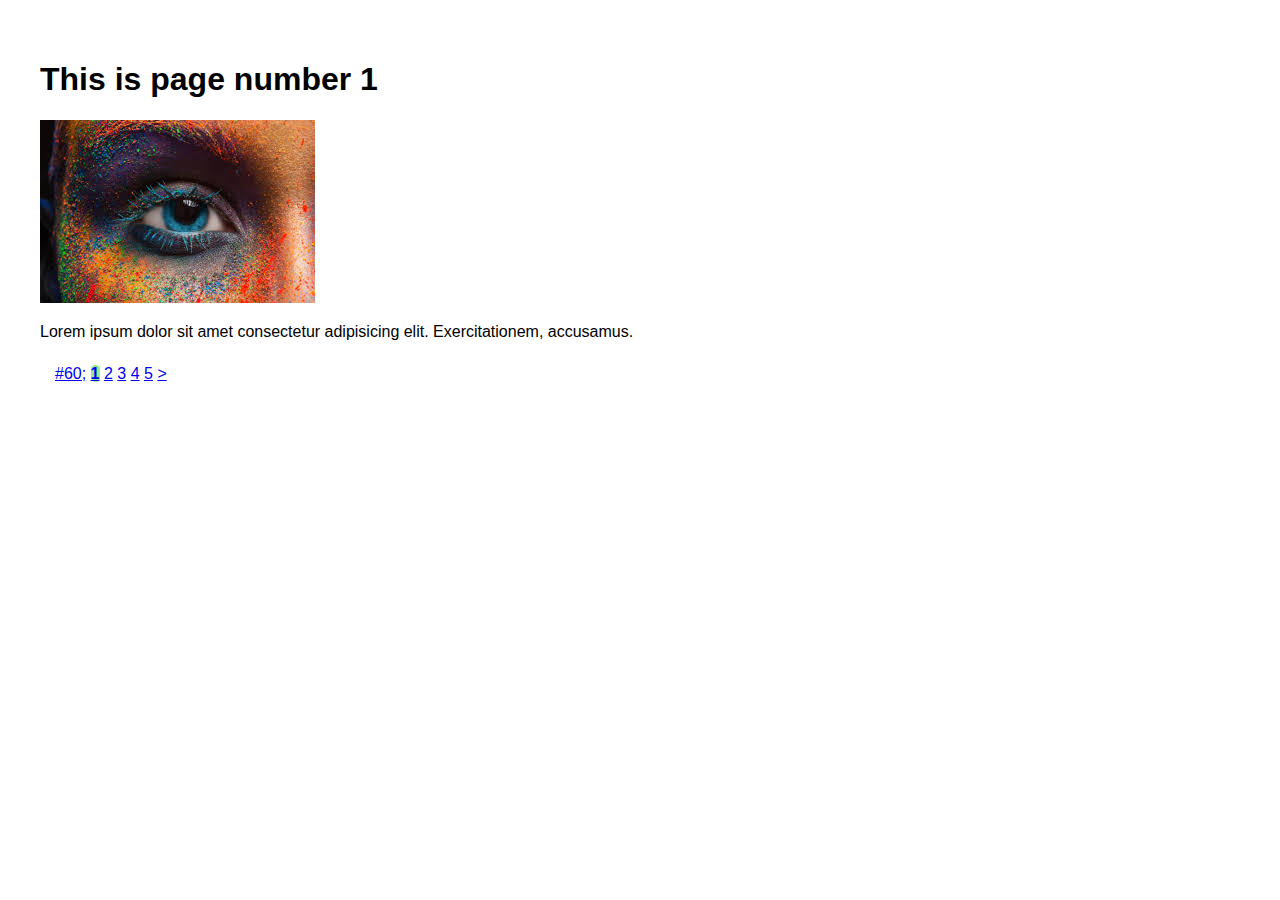
<file: index.html>
<!DOCTYPE html>
<html lang="en">
<head>
    <meta charset="UTF-8">
    <meta name="viewport" content="width=device-width, initial-scale=1.0">
    <link rel="stylesheet" href="style.css">
    <title>Web Design 17</title>
</head>
<body>
    <h1>This is page number 1</h1>
    <img src="img/img1.jpeg">
    <p>Lorem ipsum dolor sit amet consectetur adipisicing elit. Exercitationem, accusamus.</p>
    
    <div class="pagination">
        <a href="#">#60;</a>
        <a href="index.html" class="active">1</a>
        <a href="page2.html">2</a>
        <a href="page3.html">3</a>
        <a href="page4.html">4</a>
        <a href="page5.html">5</a>
        <a href="page2.html">&#62;</a>
    </div>
</body>
</html>
</file>
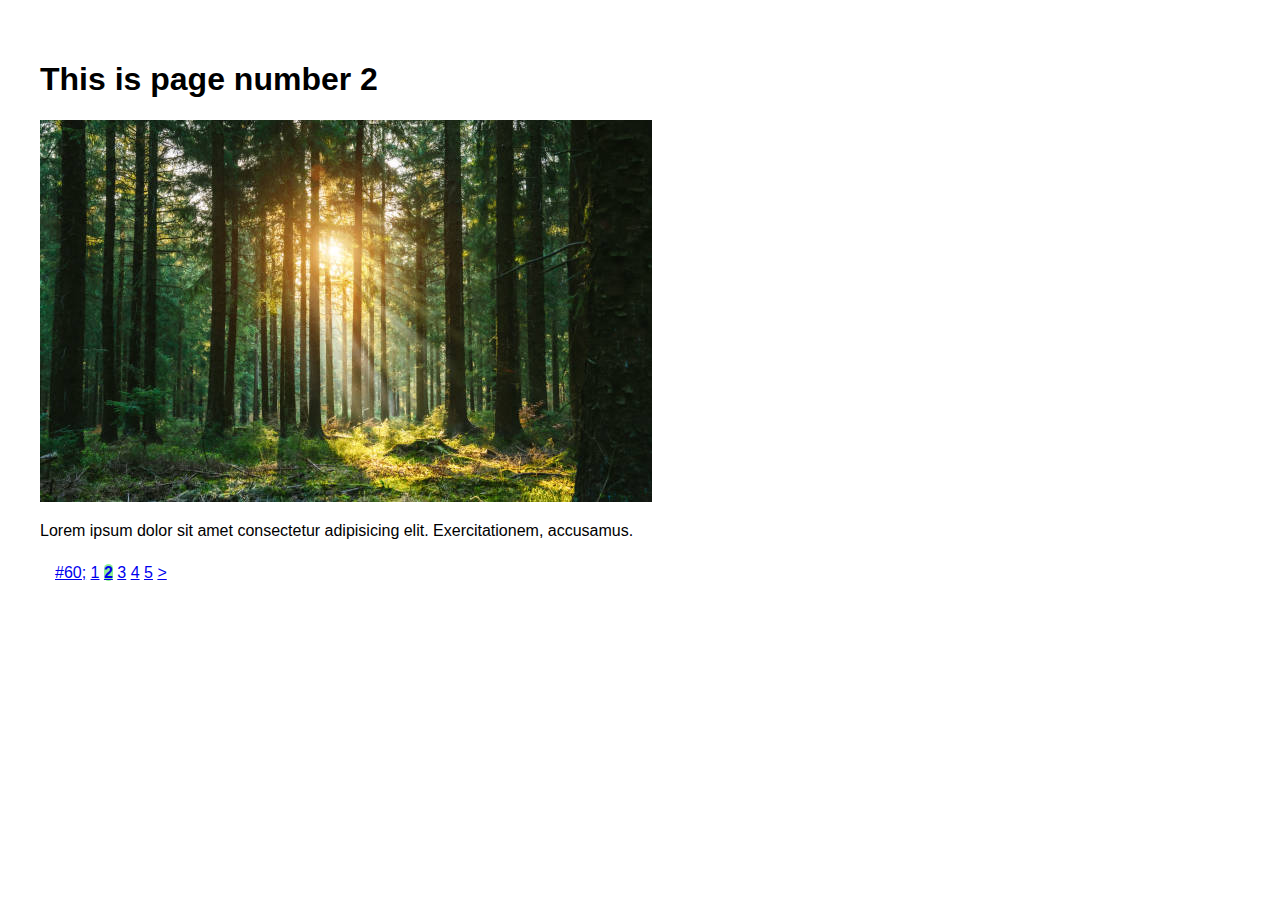
<file: page2.html>
<!DOCTYPE html>
<html lang="en">
<head>
    <meta charset="UTF-8">
    <meta name="viewport" content="width=device-width, initial-scale=1.0">
    <link rel="stylesheet" href="style.css">
    <title>Web Design 17</title>
</head>
<body>
    <h1>This is page number 2</h1>
    <img src="img/img2.jpg">
    <p>Lorem ipsum dolor sit amet consectetur adipisicing elit. Exercitationem, accusamus.</p>
    
    <div class="pagination">
        <a href="index.html">#60;</a>
        <a href="index.html">1</a>
        <a href="page2.html" class="active">2</a>
        <a href="page3.html">3</a>
        <a href="page4.html">4</a>
        <a href="page5.html">5</a>
        <a href="page3.html">&#62;</a>
    </div>
</body>
</html>
</file>
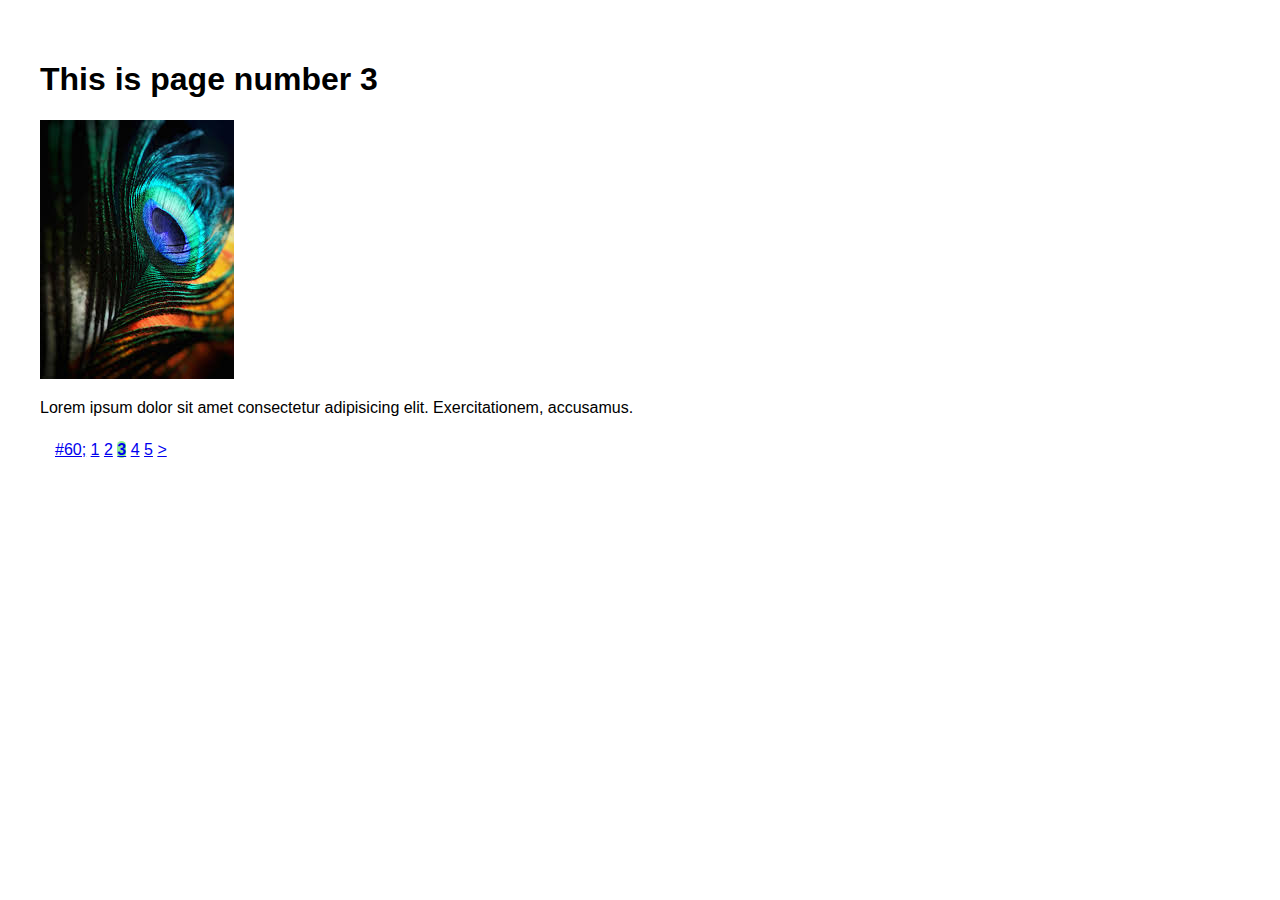
<file: page3.html>
<!DOCTYPE html>
<html lang="en">
<head>
    <meta charset="UTF-8">
    <meta name="viewport" content="width=device-width, initial-scale=1.0">
    <link rel="stylesheet" href="style.css">
    <title>Web Design 17</title>
</head>
<body>
    <h1>This is page number 3</h1>
    <img src="img/img3.jpeg">
    <p>Lorem ipsum dolor sit amet consectetur adipisicing elit. Exercitationem, accusamus.</p>
    
    <div class="pagination">
        <a href="page2.html">#60;</a>
        <a href="index.html">1</a>
        <a href="page2.html">2</a>
        <a href="page3.html" class="active">3</a>
        <a href="page4.html">4</a>
        <a href="page5.html">5</a>
        <a href="page4.html">&#62;</a>
    </div>
</body>
</html>
</file>
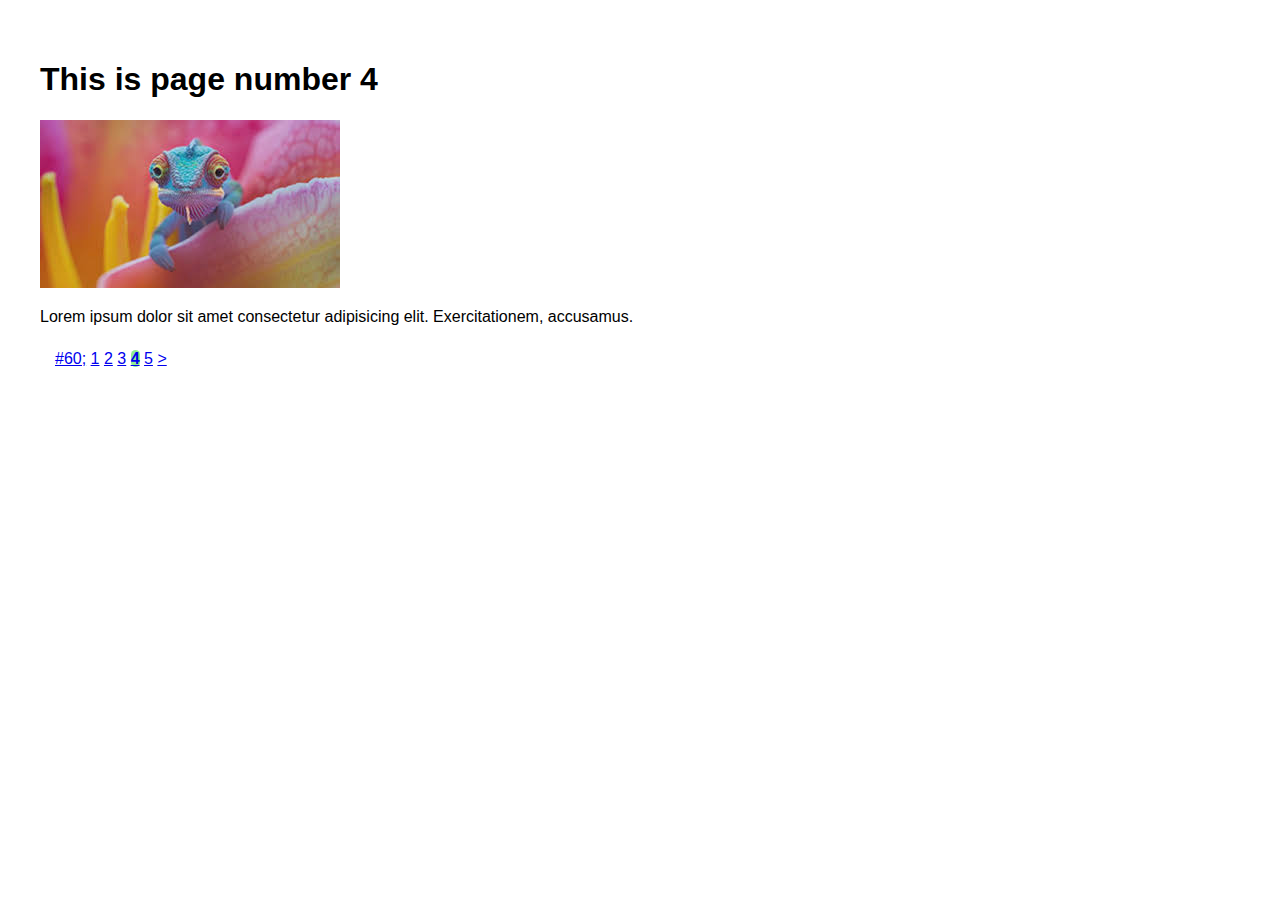
<file: page4.html>
<!DOCTYPE html>
<html lang="en">
<head>
    <meta charset="UTF-8">
    <meta name="viewport" content="width=device-width, initial-scale=1.0">
    <link rel="stylesheet" href="style.css">
    <title>Web Design 17</title>
</head>
<body>
    <h1>This is page number 4</h1>
    <img src="img/img4.jpeg">
    <p>Lorem ipsum dolor sit amet consectetur adipisicing elit. Exercitationem, accusamus.</p>
    
    <div class="pagination">
        <a href="page3.html">#60;</a>
        <a href="index.html">1</a>
        <a href="page2.html">2</a>
        <a href="page3.html">3</a>
        <a href="page4.html" class="active">4</a>
        <a href="page5.html">5</a>
        <a href="page5.html">&#62;</a>
    </div>
</body>
</html>
</file>
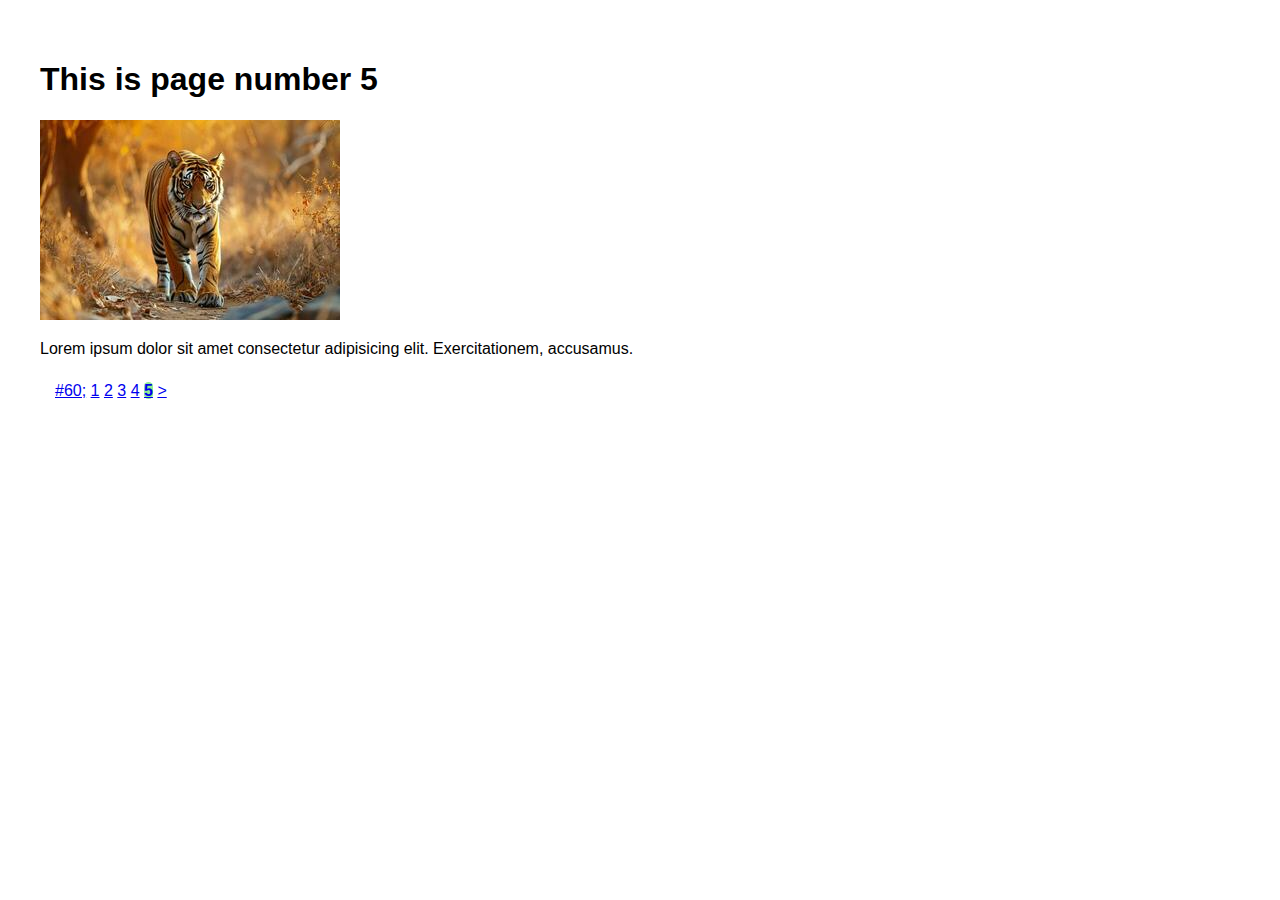
<file: page5.html>
<!DOCTYPE html>
<html lang="en">
<head>
    <meta charset="UTF-8">
    <meta name="viewport" content="width=device-width, initial-scale=1.0">
    <link rel="stylesheet" href="style.css">
    <title>Web Design 17</title>
</head>
<body>
    <h1>This is page number 5</h1>
    <img src="img/img5.jpg">
    <p>Lorem ipsum dolor sit amet consectetur adipisicing elit. Exercitationem, accusamus.</p>
    
    <div class="pagination">
        <a href="page4.html">#60;</a>
        <a href="index.html">1</a>
        <a href="page2.html">2</a>
        <a href="page3.html">3</a>
        <a href="page4.html">4</a>
        <a href="page5.html" class="active">5</a>
        <a href="page5.html">&#62;</a>
    </div>
</body>
</html>
</file>
<file: style.css>
body {
    font-family: Arial, sans-serif;
    margin: 0;
    padding: 40px;
}
.pagination {
    color: black;
    text-decoration: none;
    padding: 8px 15px;
    display: inline-block;
}
.pagination a.active {
    background-color: lightgreen;
    font-weight: bold;
    border-radius: 5px;
}
.pagination a:hover:not(.active) {
    background-color: #ddd;
    border-radius: 5px;
}
</file>
